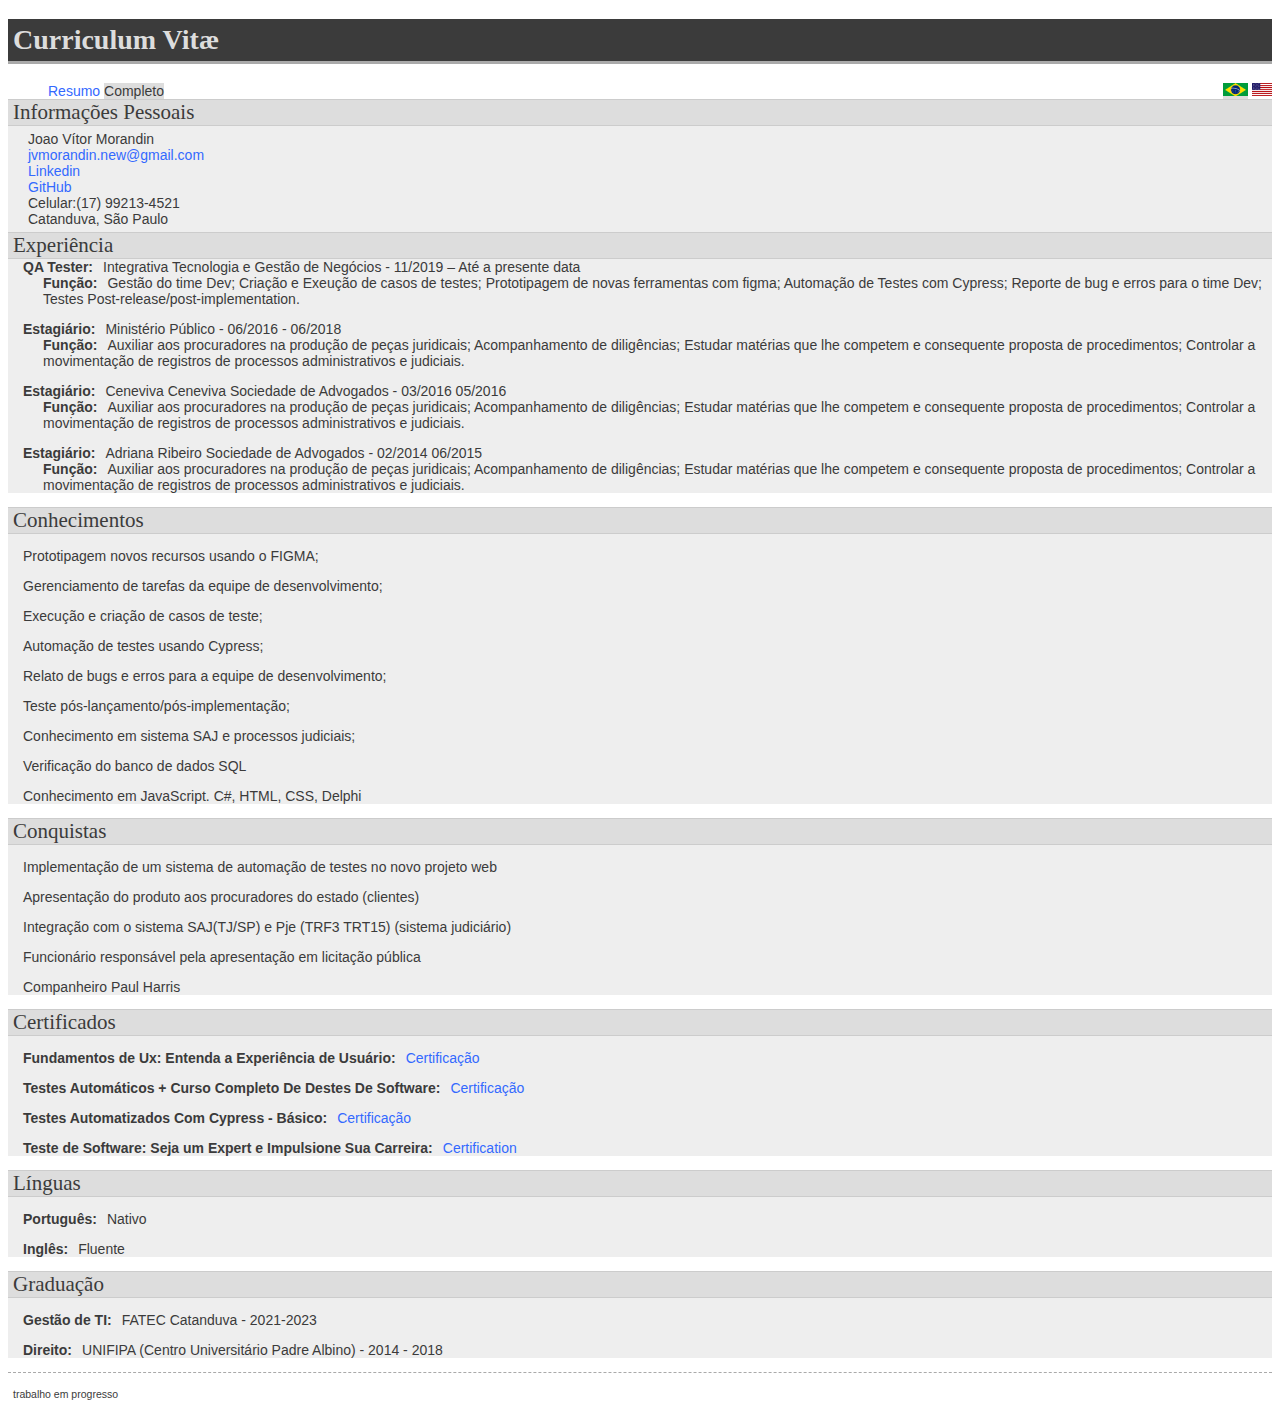
<file: index.html>
<!DOCTYPE HTML PUBLIC "-//W3C//DTD HTML 4.01//EN" "http://www.w3.org/TR/html4/strict.dtd">
<meta http-equiv="Content-Type" content="text/html;charset=utf-8">
<html>

<head>
    <title>CV</title>
    <link rel="stylesheet" type="text/css" href="style.css">
</head>

<body>
    <h1>Curriculum Vitæ</h1>

    <ul id="menu">

        <div>
            <li><a href="cv-resumido-PTBR.html">Resumo</a></li>
            <li class="ativo">Completo</li>
        </div>

        <div class='Bandeiras' id='bandeiras'>
            <li class="ativo"><img src="Imagens/Brasil.png" width="25px"></li>
            <li><a href="cv-completo.html"><img src="Imagens/USA.png" width="20px"></a></li>
        </div>


    </ul>

    <!-- SOBRE MIM -->
    <div class="secao">
        <h2>Informações Pessoais</h2>
        <!-- Nome-->
        <div id="hcard-João-Vítor-Morandin" class="vcard">
            <span class="given-name">Joao</span>
            <span class="additional-name">Vítor</span>
            <span class="family-name">Morandin</span>
            <!-- Email e links -->
            <a class="email" href="mailto:jvmorandin.new@gmail.com">jvmorandin.new@gmail.com</a>
            <a class="Linkedin" target="_blank" href="https://www.linkedin.com/in/joão-vítor-morandin">Linkedin</a>
            <a class="url" target="_blank" href="https://www.github.com/JvMorandin">GitHub</a>
            <span>Celular:(17) 99213-4521</span>
            <!-- Local -->
            <div class="adr">
                <span class="locality">Catanduva,</span>
                <span class="region">São Paulo</span>
            </div>
        </div>
    </div>
    <!-- Experiência -->
    <div class="secao">
        <h2>Experiência</h2>
        <p style="margin: 0;"><label>QA Tester</label>Integrativa Tecnologia e Gestão de Negócios - 11/2019 – Até a
            presente data
            <br>
        <p style="margin-left: 20px; margin-top: 0"><label>Função</label>Gestão do time Dev; Criação e Exeução de casos
            de testes;
            Prototipagem de novas ferramentas com figma; Automação de Testes com Cypress; Reporte de bug e erros para o
            time Dev; Testes Post-release/post-implementation.</p>
        </p>

        <p style="margin: 0;"><label>Estagiário</label>Ministério Público - 06/2016 - 06/2018
            <br>
        <p style="margin-left: 20px; margin-top: 0"><label>Função</label>Auxiliar aos procuradores na produção de peças
            juridicais; Acompanhamento de diligências; Estudar matérias que lhe competem e consequente proposta de
            procedimentos; Controlar a movimentação de registros de processos administrativos e judiciais.</p>
        </p>

        <p style="margin: 0;"><label>Estagiário</label>Ceneviva Ceneviva Sociedade de Advogados - 03/2016 05/2016
            <br>
        <p style="margin-left: 20px; margin-top: 0"><label>Função</label>Auxiliar aos procuradores na produção de peças
            juridicais; Acompanhamento de diligências; Estudar matérias que lhe competem e consequente proposta de
            procedimentos; Controlar a movimentação de registros de processos administrativos e judiciais.</p>
        </p>

        <p style="margin: 0;"><label>Estagiário</label>Adriana Ribeiro Sociedade de Advogados - 02/2014 06/2015
            <br>
        <p style="margin-left: 20px; margin-top: 0"><label>Função</label>Auxiliar aos procuradores na produção de peças
            juridicais; Acompanhamento de diligências; Estudar matérias que lhe competem e consequente proposta de
            procedimentos; Controlar a movimentação de registros de processos administrativos e judiciais.</p>
        </p>

    </div>
    <!-- Conhecimentos -->
    <div class="secao">
        <h2>Conhecimentos</h2>
        <p>Prototipagem novos recursos usando o FIGMA;</p>
        <p>Gerenciamento de tarefas da equipe de desenvolvimento;</p>
        <p>Execução e criação de casos de teste;</p>
        <p>Automação de testes usando Cypress;</p>
        <p>Relato de bugs e erros para a equipe de desenvolvimento;</p>
        <p>Teste pós-lançamento/pós-implementação;</p>
        <p>Conhecimento em sistema SAJ e processos judiciais;</p>
        <p>Verificação do banco de dados SQL</p>
        <p>Conhecimento em JavaScript. C#, HTML, CSS, Delphi</p>
    </div>
    <!-- Achievements -->
    <div class="secao">
        <h2>Conquistas</h2>
        <p>Implementação de um sistema de automação de testes no novo projeto web</p>
        <p>Apresentação do produto aos procuradores do estado (clientes)</p>
        <p>Integração com o sistema SAJ(TJ/SP) e Pje (TRF3 TRT15) (sistema judiciário)</p>
        <p>Funcionário responsável pela apresentação em licitação pública</p>
        <p>Companheiro Paul Harris</p>

    </div>
    <!-- Certificados -->
    <div class="secao">
        <h2>Certificados</h2>
        <p><label>Fundamentos de Ux: Entenda a Experiência de Usuário</label><a target="_blank"
                href="Certificado_UX.html">Certificação</a></li>
        </p>

        <p><label>Testes Automáticos + Curso Completo De Destes De Software</label><a target="_blank"
                href="Certificado_TestesAutomaticos.html">Certificação</a></li>
        </p>

        <p><label>Testes Automatizados Com Cypress - Básico</label><a target="_blank"
                href="Certificado Testes Automatizados com Cypress - Basico.html">Certificação</a></li>
        </p>
        <p><label>Teste de Software: Seja um Expert e Impulsione Sua Carreira</label><a target="_blank"
                href="Certificado_teste de software seja um expert.html">Certification</a></li>
        </p>



    </div>
    <div class="secao">
        <h2>Línguas</h2>

        <p><label>Português</label>Nativo</p>
        <p><label>Inglês</label>Fluente</p>

    </div>
    <!-- Graduação -->
    <div class="secao">
        <h2>Graduação</h2>

        <p><label>Gestão de TI</label>FATEC Catanduva - 2021-2023</p>
        <p><label>Direito</label>UNIFIPA (Centro Universitário Padre Albino) - 2014 - 2018</p>
    </div>

    <div id="footnote">
        <p>trabalho em progresso</p>
    </div>
</body>

</html>
</file>
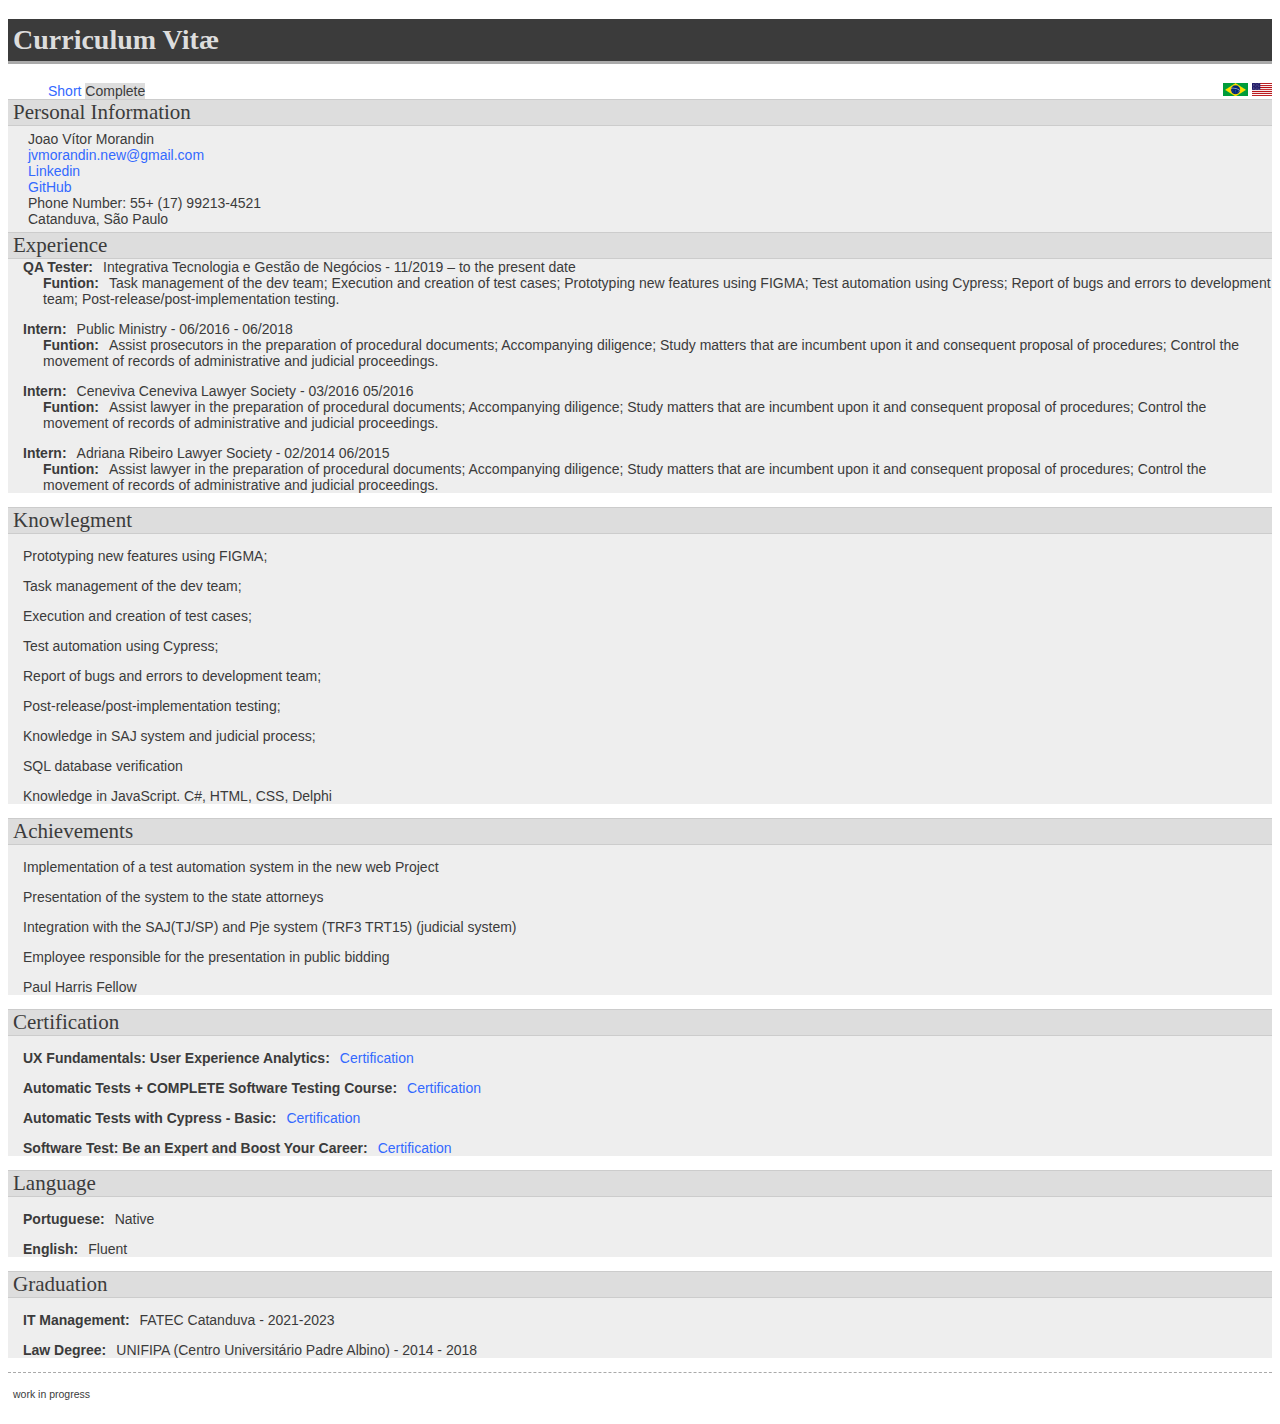
<file: cv-completo.html>
<!DOCTYPE HTML PUBLIC "-//W3C//DTD HTML 4.01//EN" "http://www.w3.org/TR/html4/strict.dtd">
<meta http-equiv="Content-Type" content="text/html;charset=utf-8">
<html>

<head>
	<title>Curriculum vitæ</title>
	<link rel="stylesheet" type="text/css" href="style.css">
</head>

<body>
	<h1>Curriculum Vitæ</h1>

	<ul id="menu">

		<div>
			<li><a href="cv-resumido.html">Short</a></li>
			<li class="ativo">Complete</li>
		</div>
		
		<div class='Bandeiras' id='bandeiras'>
			<li><a href="index.html"><img src="Imagens/Brasil.png" width="25px"></a></li>
			<li class="ativo"></li><img src="Imagens/USA.png" width="20px"></li>
		</div>


	</ul>
	<!-- SOBRE MIM -->
	<div class="secao">
		<h2>Personal Information</h2>
		<!-- Nome-->
		<div id="hcard-João-Vítor-Morandin" class="vcard">
			<span class="given-name">Joao</span>
			<span class="additional-name">Vítor</span>
			<span class="family-name">Morandin</span>
			<!-- Email e links -->
			<a class="email" href="mailto:jvmorandin.new@gmail.com">jvmorandin.new@gmail.com</a>
			<a class="Linkedin" target="_blank" href="https://www.linkedin.com/in/joão-vítor-morandin">Linkedin</a>
			<a class="url" target="_blank" href="https://www.github.com/JvMorandin">GitHub</a>
			<span>Phone Number: 55+ (17) 99213-4521</span>
			<!-- Local -->
			<div class="adr">
				<span class="locality">Catanduva,</span>
				<span class="region">São Paulo</span>
			</div>
		</div>
	</div>
	<!-- Experiência -->
	<div class="secao">
		<h2>Experience</h2>
		<p style="margin: 0;"><label>QA Tester</label>Integrativa Tecnologia e Gestão de Negócios - 11/2019 – to the
			present date
			<br>
		<p style="margin-left: 20px; margin-top: 0"><label>Funtion</label>Task management of the dev team; Execution and
			creation of test cases;
			Prototyping new features using FIGMA; Test automation using Cypress; Report of bugs and
			errors to development team; Post-release/post-implementation testing.</p>
		</p>

		<p style="margin: 0;"><label>Intern</label>Public Ministry - 06/2016 - 06/2018
			<br>
		<p style="margin-left: 20px; margin-top: 0"><label>Funtion</label>Assist prosecutors in the preparation of
			procedural documents; Accompanying
			diligence; Study matters that are incumbent upon it and consequent proposal of procedures;
			Control the movement of records of administrative and judicial proceedings.</p>
		</p>

		<p style="margin: 0;"><label>Intern</label>Ceneviva Ceneviva Lawyer Society - 03/2016 05/2016
			<br>
		<p style="margin-left: 20px; margin-top: 0"><label>Funtion</label>Assist lawyer in the preparation of procedural
			documents; Accompanying diligence;
			Study matters that are incumbent upon it and consequent proposal of procedures; Control the
			movement of records of administrative and judicial proceedings.</p>
		</p>

		<p style="margin: 0;"><label>Intern</label>Adriana Ribeiro Lawyer Society - 02/2014 06/2015
			<br>
		<p style="margin-left: 20px; margin-top: 0"><label>Funtion</label>Assist lawyer in the preparation of procedural
			documents; Accompanying diligence;
			Study matters that are incumbent upon it and consequent proposal of procedures; Control the
			movement of records of administrative and judicial proceedings.</p>
		</p>

	</div>
	<!-- Conhecimentos -->
	<div class="secao">
		<h2>Knowlegment</h2>
		<p>Prototyping new features using FIGMA;</p>
		<p>Task management of the dev team;</p>
		<p>Execution and creation of test cases;</p>
		<p>Test automation using Cypress;</p>
		<p>Report of bugs and errors to development team;</p>
		<p>Post-release/post-implementation testing;</p>
		<p>Knowledge in SAJ system and judicial process;</p>
		<p>SQL database verification</p>
		<p>Knowledge in JavaScript. C#, HTML, CSS, Delphi</p>
	</div>
	<!-- Achievements -->
	<div class="secao">
		<h2>Achievements</h2>
		<p>Implementation of a test automation system in the new web Project</p>
		<p>Presentation of the system to the state attorneys</p>
		<p>Integration with the SAJ(TJ/SP) and Pje system (TRF3 TRT15) (judicial system)</p>
		<p>Employee responsible for the presentation in public bidding</p>
		<p>Paul Harris Fellow</p>

	</div>
	<!-- Certificados -->
	<div class="secao">
		<h2>Certification</h2>
		<p><label>UX Fundamentals: User Experience Analytics</label><a target="_blank"
				href="Certificado_UX.html">Certification</a></li>
		</p>

		<p><label>Automatic Tests + COMPLETE Software Testing Course</label><a target="_blank"
				href="Certificado_TestesAutomaticos.html">Certification</a></li>
		</p>

		<p><label>Automatic Tests with Cypress - Basic</label><a target="_blank"
				href="Certificado Testes Automatizados com Cypress - Basico.html">Certification</a></li>
		</p>

		<p><label>Software Test: Be an Expert and Boost Your Career</label><a target="_blank"
			href="Certificado_teste de software seja um expert.html">Certification</a></li>
	</p>



	</div>
	<div class="secao">
		<h2>Language</h2>

		<p><label>Portuguese</label>Native</p>
		<p><label>English</label>Fluent</p>

	</div>
	<!-- Graduaçãp -->
	<div class="secao">
		<h2>Graduation</h2>

		<p><label>IT Management</label>FATEC Catanduva - 2021-2023</p>
		<p><label>Law Degree</label>UNIFIPA (Centro Universitário Padre Albino) - 2014 - 2018</p>
	</div>

	<div id="footnote">
		<p>work in progress</p>
	</div>
</body>

</html>
</file>
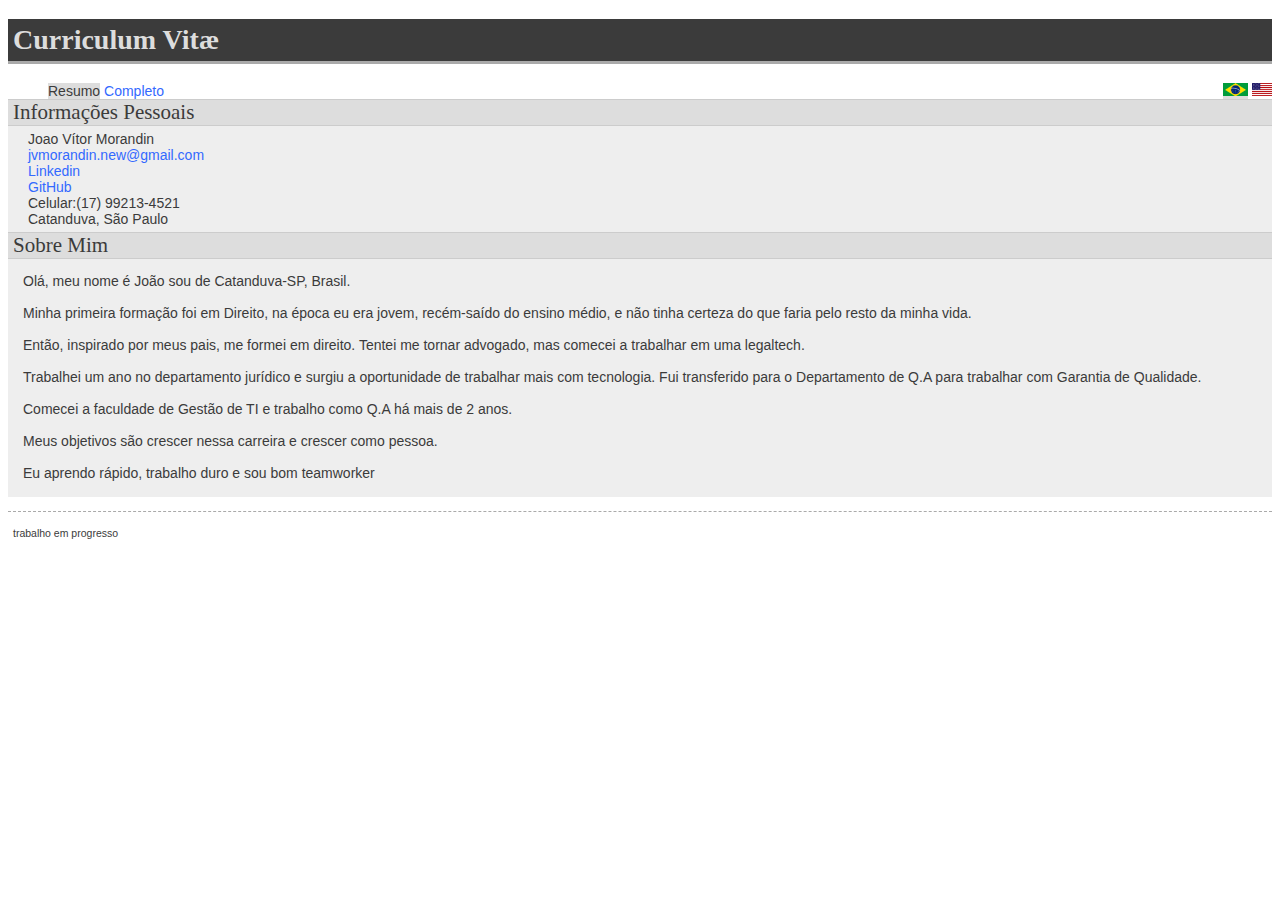
<file: cv-resumido-PTBR.html>
<!DOCTYPE HTML PUBLIC "-//W3C//DTD HTML 4.01//EN" "http://www.w3.org/TR/html4/strict.dtd">
<meta http-equiv="Content-Type" content="text/html;charset=utf-8">
<html>

<head>
    <title>CV</title>
    <link rel="stylesheet" type="text/css" href="style.css">
</head>

<body>

    <h1>Curriculum Vitæ</h1>

    <ul id="menu">
        <div>
            <li class="ativo">Resumo</li>
            <li><a href="index.html">Completo</a></li>
        </div>
       
        <div class='Bandeiras' id='bandeiras'>
            <li class="ativo"><img src="Imagens/Brasil.png" width="25px"></li>
            <li><a href="cv-resumido.html"><img src="Imagens/USA.png" width="20px"></a></li>
        </div>


    </ul>

    <!-- SOBRE MIM -->
    <div class="secao">
        <h2>Informações Pessoais</h2>
        <!-- Nome-->
        <div id="hcard-João-Vítor-Morandin" class="vcard">
            <span class="given-name">Joao</span>
            <span class="additional-name">Vítor</span>
            <span class="family-name">Morandin</span>
            <!-- Email e links -->
            <a class="email" href="mailto:jvmorandin.new@gmail.com">jvmorandin.new@gmail.com</a>
            <a class="Linkedin" target="_blank" href="https://www.linkedin.com/in/joão-vítor-morandin">Linkedin</a>
            <a class="url" target="_blank" href="https://www.github.com/JvMorandin">GitHub</a>
            <span>Celular:(17) 99213-4521</span>
            <!-- Local -->
            <div class="adr">
                <span class="locality">Catanduva,</span>
                <span class="region">São Paulo</span>
            </div>
        </div>
    </div>

    <div class="secao">
        <h2>Sobre Mim</h2>

        <p>
            Olá, meu nome é João sou de Catanduva-SP, Brasil.<br><br>
            Minha primeira formação foi em Direito, na época eu era jovem, recém-saído do ensino médio, e não tinha
            certeza do que faria pelo resto da minha vida.<br><br>
            Então, inspirado por meus pais, me formei em direito. Tentei me tornar advogado, mas comecei a trabalhar em
            uma legaltech.<br><br>
            Trabalhei um ano no departamento jurídico e surgiu a oportunidade de trabalhar mais com tecnologia. Fui
            transferido para o Departamento de Q.A para trabalhar com Garantia de Qualidade.<br><br>
            Comecei a faculdade de Gestão de TI e trabalho como Q.A há mais de 2 anos.<br><br>
            Meus objetivos são crescer nessa carreira e crescer como pessoa.<br><br>
            Eu aprendo rápido, trabalho duro e sou bom teamworker<br><br>
        </p>
    </div>
    <div id="footnote">
        <p>trabalho em progresso</p>
    </div>
</body>

</html>
</file>
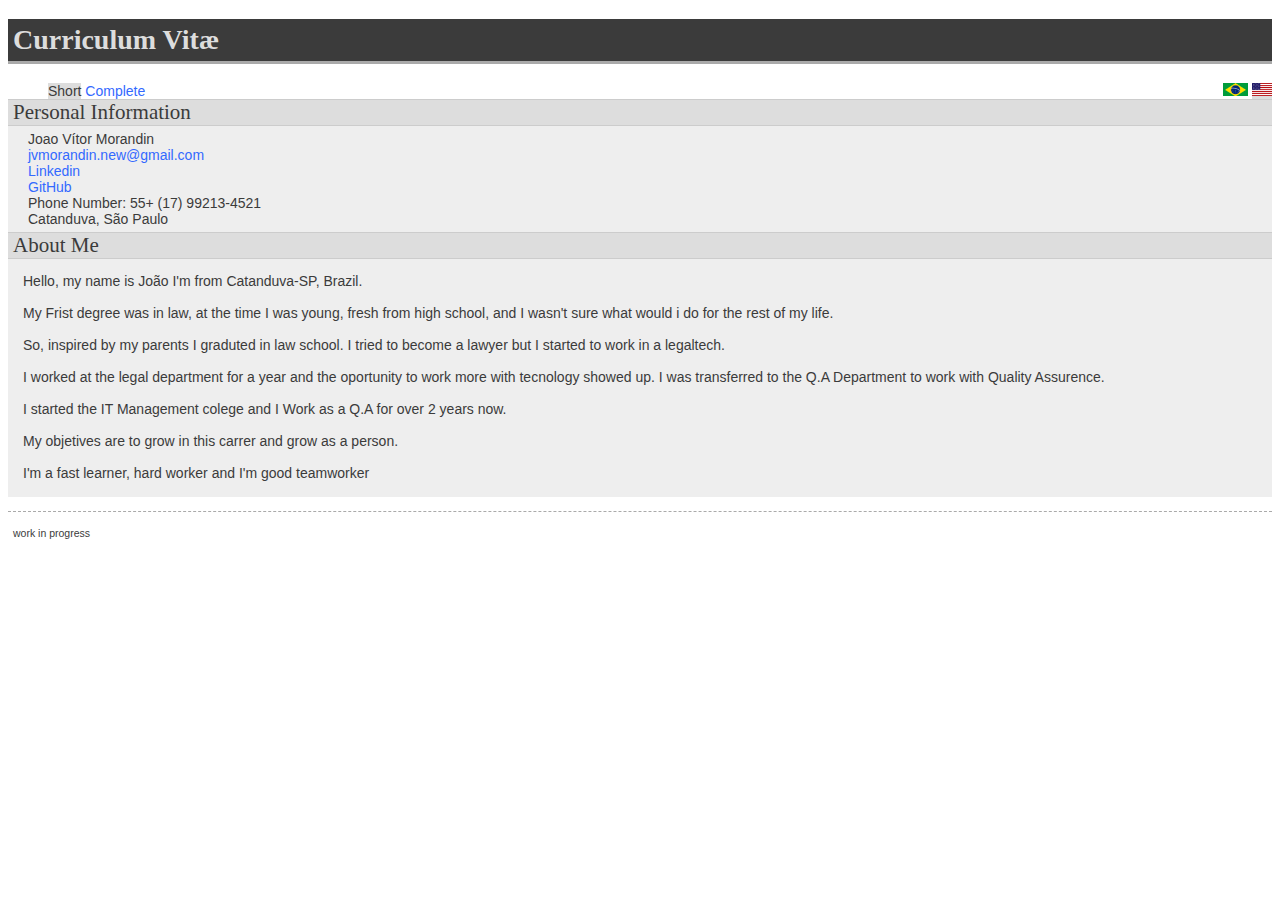
<file: cv-resumido.html>
<!DOCTYPE HTML PUBLIC "-//W3C//DTD HTML 4.01//EN" "http://www.w3.org/TR/html4/strict.dtd">
<meta http-equiv="Content-Type" content="text/html;charset=utf-8">
<html>

<head>
	<title>CV</title>
	<link rel="stylesheet" type="text/css" href="style.css">
</head>

<body>

	<h1>Curriculum Vitæ</h1>


	<ul id="menu">
		<div>
			<li class="ativo">Short</li>
			<li><a href="cv-completo.html">Complete</a></li>
		</div>

		<div class='Bandeiras' id='bandeiras'>
			<li><a href="cv-resumido-PTBR.html"><img src="Imagens/Brasil.png" width="25px"></a></li>
			<li class="ativo"><img src="Imagens/USA.png" width="20px"></li>
		</div>

	</ul>

	<!-- SOBRE MIM -->
	<div class="secao">
		<h2>Personal Information</h2>
		<!-- Nome-->
		<div id="hcard-João-Vítor-Morandin" class="vcard">
			<span class="given-name">Joao</span>
			<span class="additional-name">Vítor</span>
			<span class="family-name">Morandin</span>
			<!-- Email e links -->
			<a class="email" href="mailto:jvmorandin.new@gmail.com">jvmorandin.new@gmail.com</a>
			<a class="Linkedin" target="_blank" href="https://www.linkedin.com/in/joão-vítor-morandin">Linkedin</a>
			<a class="url" target="_blank" href="https://www.github.com/JvMorandin">GitHub</a>
			<span>Phone Number: 55+ (17) 99213-4521</span>
			<!-- Local -->
			<div class="adr">
				<span class="locality">Catanduva,</span>
				<span class="region">São Paulo</span>
			</div>
		</div>
	</div>

	<div class="secao">
		<h2>About Me</h2>

		<p>
			Hello, my name is João I'm from Catanduva-SP, Brazil.<br><br>
			My Frist degree was in law, at the time I was young, fresh from high school, and I wasn't sure what would i
			do for the rest of my life.<br><br>
			So, inspired by my parents I graduted in law school. I tried to become a lawyer but I started to work in a
			legaltech.<br><br>
			I worked at the legal department for a year and the oportunity to work more with tecnology showed up. I was
			transferred to the Q.A Department to work with Quality Assurence.<br><br>
			I started the IT Management colege and I Work as a Q.A for over 2 years now.<br><br>
			My objetives are to grow in this carrer and grow as a person.<br><br>
			I'm a fast learner, hard worker and I'm good teamworker<br><br>
		</p>
	</div>
	<div id="footnote">
		<p>work in progress</p>
	</div>
</body>

</html>
</file>
<file: style.css>
body {
    font: 14px "Roboto", "Trebuchet MS", Verdana, sans-serif;
    color: #3b3b3b;
}

h1,
h2 {
    font-family: Georgia;
}

h1 {
    border-bottom: 3px solid #aaa;
    background-color: #3b3b3b;
    color: #ddd;
    padding: 5px;
}

h2 {
    border-top: 1px solid #ccc;
    border-bottom: 1px solid #ccc;
    background-color: #DDD;
    padding-left: 5px;
    margin: 0 0 0 -15px;
    font-weight: normal;
}

.secao {
    background-color: #eee;
    padding-left: 15px;
}

label {
    font-weight: bold;
    margin-right: 10px;
}

label:after {
    content: ":";
}

a {
    text-decoration: none;
    color: rgb(51, 105, 255);
}

a:visited {
    text-decoration: none;
    color: rgb(51, 105, 255);
}

a:hover {
    text-decoration: none;
    color: #fa0;
}

#menu {
    margin: 0;
    display: flex;
    justify-content: space-between;
}

#menu ul,
#menu li {
    display: inline;
    list-style-type: none;
    margin: 0;
    padding: 0;
}

#menu .ativo {
    background-color: #ddd;
}

.vcard {
    padding: 5px;
}

.url,
.email {
    display: block;
}

#footnote {
    border-top: 1px dashed #aaa;
    padding: 5px;
    font: 75% "Roboto", "Trebuchet MS", Verdana, sans-serif;

}

#footnote li {
    list-style-type: none;
    margin-top: 3px;
}

.bandeiras {
    text-align: right;
}
</file>
